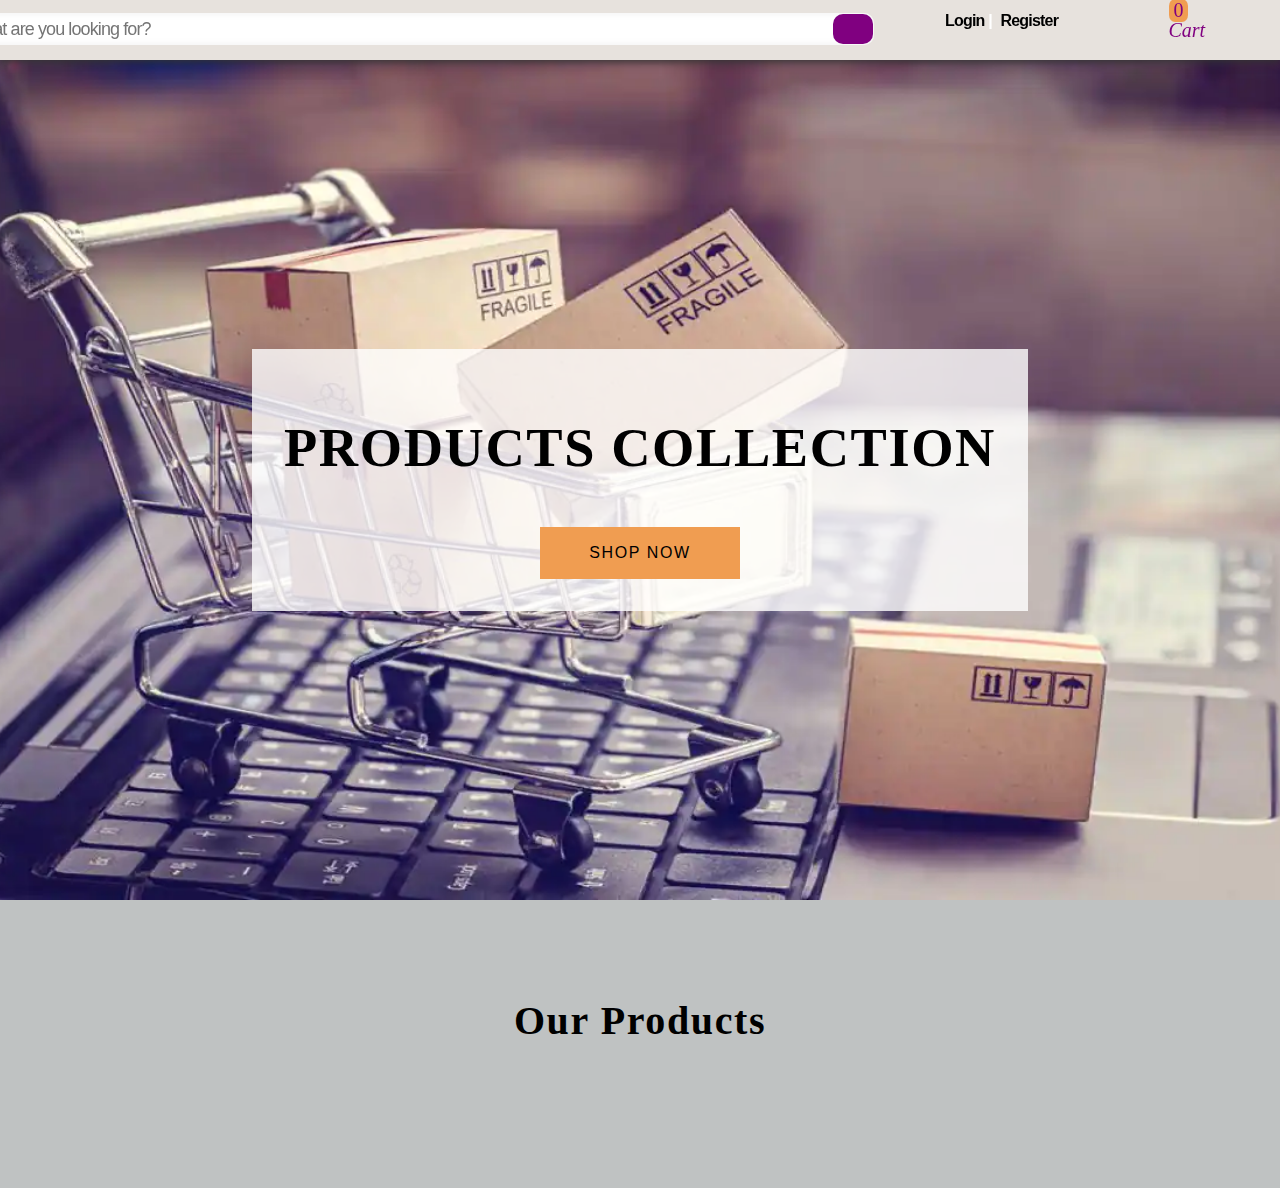
<file: index.html>
<!DOCTYPE html>
<html lang="en">

<head>
    <meta charset="UTF-8">
    <meta http-equiv="X-UA-Compatible" content="IE=edge">
    <meta name="viewport" content="width=device-width, initial-scale=1.0">
    <title>Laptops</title>
    <!--font awesome-->
    <link rel="stylesheet" href="https://use.fontawesome.com/releases/v5.15.4/css/all.css"
        integrity="sha384-DyZ88mC6Up2uqS4h/KRgHuoeGwBcD4Ng9SiP4dIRy0EXTlnuz47vAwmeGwVChigm" crossorigin="anonymous">
    <!--custome css-->
    <link rel="stylesheet" href="styles.css">
    <script src="https://ajax.googleapis.com/ajax/libs/jquery/3.5.1/jquery.min.js"></script>
</head>

<body>
    <!--navbar-->
    <nav>
        <section class="nav-container">
            <aside class="txt">
                <div class="navbar-center">
                    <span class="nav-icon">
                        <input class="search-txt" type="text" name="" placeholder="what are you looking for?">
                        <a class="search-btn" href="#">
                            <i class="fas fa-search"></i></a>
                    </span>
            </aside>
            </div>

            <aside class="menu">
                <div class="menu-content">
                    <i class="fa fa-unlock-alt"></i><a href="#" id="login">Login</a> | <i class="fa fa-user"></i> <a
                        href="#">Register</a>
                </div>
                <div class="arrow-up"></div>
            </aside>
            <div class="login-form">
                <form>
                    <label>Username</label>
                    <div>
                        <input type="text" placeholder="Username" required>
                    </div>
                    <label>Password</label>
                    <div>
                        <input type="password" placeholder="Password" required>
                    </div>
                    <div>
                        <input type="submit" value="Log In">
                    </div>
                    <div>
                        <a href="#" style="text-decoration: none; position: relative;top: 20px ; 
            font-size: 14px;color: gray;">Forget Your Password?</a>
                    </div>
                </form>
            </div>
            <aside class="cart-btn">
                <span class="nav-cart">
                    <i class="fa fa-luggage-cart">Cart</i>
                </span>
                <div class="cart-items">0</div>
            </aside>
        </section>
    </nav>
    <!--end of navbar-->
    <!-- hero -->
    <header class="hero">
        <div class="banner">
            <h1 class="banner-title">Products collection</h1>
            <button class="banner-btn">shop now</button>
        </div>
    </header>
    <!-- end of hero -->
    <!-- products -->
    <section class="products">
        <div class="section-title">
            <h2>our products</h2>
        </div>
        <div class="products-center">

        </div>
    </section>
    <!-- end of products -->
    <!-- cart -->
    <div class="cart-overlay">
        <div class="cart">
            <span class="close-cart">
                <i class="far fa-window-close"></i>
            </span>
            <h2>your cart</h2>
            <div class="cart-content">
                <!--- cart item --->
               <!---- <div class="cart-item">
                    
                </div> -->
                <!--- end of cart item --->
                
            </div>
            <div class="cart-footer">
                <h3>your total: EGP <span class="cart-total">0</span>
                </h3>
                <button class="clear-cart banner-btn">clear cart</button>
            </div>
        </div>
    </div>
    
    <!-- end of cart -->


    <script src="app.js"></script>
</body>

</html>
</file>
<file: styles.css>
:root{
    --primaryColor:#f09d51;
    --mainWhite:#fff;
    --mainGrey:#ececec;
    --mainSpacing:0.1rem;
    --mainTransition:all 0.3s Linear;
}
body{
    margin: 0;
    padding: 0;
    position: relative;
    background: #bfc2c2;
}

/*----------------------------Navbar------------------------------*/
nav{
    width: 100%;
    height: 60px;
    position: sticky;
    display: flex;
    top: 0;
    background: rgb(231,226,221);
    box-shadow: 0px 2px 8px 0px #333;
}
.nav-container{
    width: 1000px;
    margin: 0 auto;
    position: relative;
    background:rgb(231,226,221);
    
}
.search-btn{
    position: absolute;
    right: 265px;
     top: 14px;
     
}
.fas {
    margin-top: 0;    
    background: purple;
    border-radius: 10px;
    color: white;
    padding-left: 40px;
    padding-bottom: 20px;
    height: 10px;
    position: absolute;
    right: 2px;
    margin-right: 0;
    
}

.nav-icon>.search-txt{
    width: 900px;
    position: relative; 
    top: 8px;
    right: 170px;
    border-radius: 10px;
    font-size: 18px;
    letter-spacing: -0.05em;
    font-family: sans-serif,Arial;
}
.menu{
    width: 100%;
    background: #0a4b33;
}
  .menu >.menu-content{
    width: 200px;
    height: 65px;
    float: right;
    font-family: sans-serif,Arial;
    font-size: 16px;
    font-weight: bold;
    letter-spacing: -0.05em;
    position: relative;
    bottom: 27px;
    color: #fff;
    line-height: 1px;
}
.menu>.menu-content>a{
    color: black;
    text-decoration: none;

}
.arrow-up{
    width: 0;
    height: 0;
    position: absolute;
    border-left: 20px solid transparent;
    border-right: 20px solid transparent;
    border-bottom: 20px solid #fff;
    right: 151px;
    top: 55px;
    display: none;
}
.login-form{
    position: absolute;
    width: 300px;
    height: auto;
    background: #fff;
    right: 56px;
    top:67px;
    border-radius: 3px;
    border-bottom: 5px solid gray;
    display: none;
}
.login-form>form{
    width: 250px;
    margin: 25px auto;
    font-size: 20px;
    font-family: sans-serif,Arial;
    color: gray;
    letter-spacing: -0.05em;
}
input[type="text"],
input[type="password"]{
    width: 220px;
    height: 30px;
    border: 0px;
    outline: none;
    box-shadow: inset 0 0 8px #eee;
    border-radius: 5px;
    margin-bottom: 10px;
    margin-top: 5px;
    font-family: sans-serif,Arial;
    font-size: 16px;
}
input[type="submit"]{
    width: 95%;
    height: 35px;
    background: #0b8256;
    font-size: 16px;
    font-weight: bold;
    font-family: sans-serif,Arial;
    color: white;
    outline: none;
    border: 0px;
    border-radius: 3px;
    letter-spacing: -0.05em;
    cursor: pointer;
}
input[type="submit"]:hover{
    background: rgb(231,226,221);
}
.fa{
    margin-right: 5px;
}
.cart-btn{
    position: absolute;
    top: 19px;
    right: -70px;
    cursor: pointer;
    color:purple;
    font-size: 20px;
    letter-spacing: -0.05px;
}
.cart-items{
    position: absolute;
    top: -20px;
    background: var(--primaryColor);
    padding: 0 5px;
    border-radius: 30%;
    color:var(--mainwhite);
}
/*----------------------------End of Navbar------------------------------*/
/*----------------------------Hero------------------------------*/
.hero{
    min-height: calc(100vh - 60px);
    background:url("./imgs/Online-shopping.webp") center/cover no-repeat;
    display: flex;
    align-items: center;
    justify-content: center;
}
.banner{
    text-align: center;
    background: rgb(255,255,255,0.8);
    display: inline-block;
    padding: 2rem;
}
.banner-title{
    font-size: 3.4rem;
    text-transform:uppercase ;
    letter-spacing: var(--mainSpacing);
    margin-bottom: 3rem;
}
.banner-btn{
    padding: 1rem 3rem;
    text-transform: uppercase;
    letter-spacing: var(--mainSpacing);
    font-size: 1rem;
    background: var(--primaryColor);
    color: var(--mainBlack);
    border: 1px solid var(--primaryColor);
    transition: var(--mainTransition);
    cursor: pointer;
}
.banner-btn:hover{
    background: transparent;
    color: var(--primaryColor);
}
/*----------------------------End of Hero------------------------------*/
/*----------------------------products------------------------------*/
.products{
    padding: 4rem 0;
}
.section-title h2{
    text-align: center;
    font-size: 2.5rem;
    margin-bottom: 5rem;
    text-transform:capitalize ;
    letter-spacing: var(--mainSpacing);
}
.products-center{
    width: 90vw;
    margin: 0 auto;
    max-width: 1170px;
    display: grid;
    grid-template-columns: repeat(auto-fit, minmax(260px, 1fr));
    grid-column-gap: 1.5rem;
    grid-row-gap: 2rem;
    text-align: center;
    
}
.img-container{
    position: relative;
    overflow: hidden;
    width: 250px;
    height: 250px;
}
.bag-btn{
    position: absolute;
    top: 70px;
    right: 0;
    background: var(--primaryColor);
    border: none;
    padding: 0.5rem 0.75rem;
    letter-spacing: var(--mainSpacing);
    font-weight: bold;
    transition: var(--mainTransition);
    transform: translateX(101%);
    cursor: pointer;
}
.bag-btn:hover {
    color: var(--mainWhite);
}
.fa-shopping-cart {
    margin-right: 0.5rem;
}
.img-container:hover .bag-btn{
    transform: translateX(0);
}
.product-img {
    display: block;
    width: 100%;
    min-height: 12rem;
    transition: var(--mainTransition);
}
.img-container:hover .product-img {
    opacity: 0.5;
}
.product h3 {
    text-transform: capitalize;
    font-size: 1.1rem;
    letter-spacing: var(--mainSpacing);
    text-align: center;
}
.product h4 {
    margin-top: 0.7rem;
    letter-spacing: var(--mainSpacing);
    color: var(--primaryColor);
    text-align: center;
}
/*----------------------------End of products-------------------------*/
/*----------------------------cart-------------------------*/
.cart-overlay {
    position: fixed;
    top: 0%;
    right: 0;
    width: 100%;
    height: 100%;
    background: transparent;
    transition: var(--mainTransition);
    background: rgb(240, 157 , 81, 0.5);
    z-index: 2;
    visibility: hidden;
}
.cart {
    position: fixed;
    top: 0;
    right: 0;
    width: 100%;
    height: 100%;
    overflow: scroll;
    z-index: 3;
    background: rgb(231, 226, 221);
    padding: 1.5rem;
    transition: var(--mainTransition);
    transform: translateX(100%);
}
.showCart{
   transform: translateX(0);
}
.transparentBcg {
    visibility: visible;
}
@media screen and (min-width: 768px) {
    .cart{
        width: 30vw;
        min-width: 450px;
    }
}
.close-cart {
    font-size: 1.7rem;
    cursor: pointer;
}
.cart h2{
    text-transform: capitalize;
    text-align: center;
    letter-spacing: var(--mainSpacing);
    margin-bottom: 2rem;
}
/*---------------------------- Cart Item -------------------------*/
.cart-item {
    display: grid;
    align-items: center;
    grid-template-columns: auto 1fr auto;
    grid-column-gap: 1.5rem;
    margin: 1.5rem 0;
}
.cart-item img{
    width: 75px;
    height: 75px;
}
.cart-item h4{
    font-size: 0.85rem;
    text-transform: capitalize;
    letter-spacing: var(--mainSpacing);
}
.cart-item h5{
    margin: 0.5rem 0;
    letter-spacing: var(--mainSpacing);
}
.item-amount {
    text-align: center
}
.remove-item {
    color: gray;
    cursor: pointer;
}
.fa-chevron-up,
.fa-chevron-down {
    color: var(--primaryColor);
    cursor: pointer;
}
/*----------------------------End of Cart Item-------------------------*/

.cart-footer {
    margin-top: 2rem;
    letter-spacing: var(--mainSpacing);
    text-align: center;
}
.cart-footer h3 {
    text-transform: capitalize;
    margin-bottom: 1rem;
}
/*----------------------------End of cart-------------------------*/
</file>
